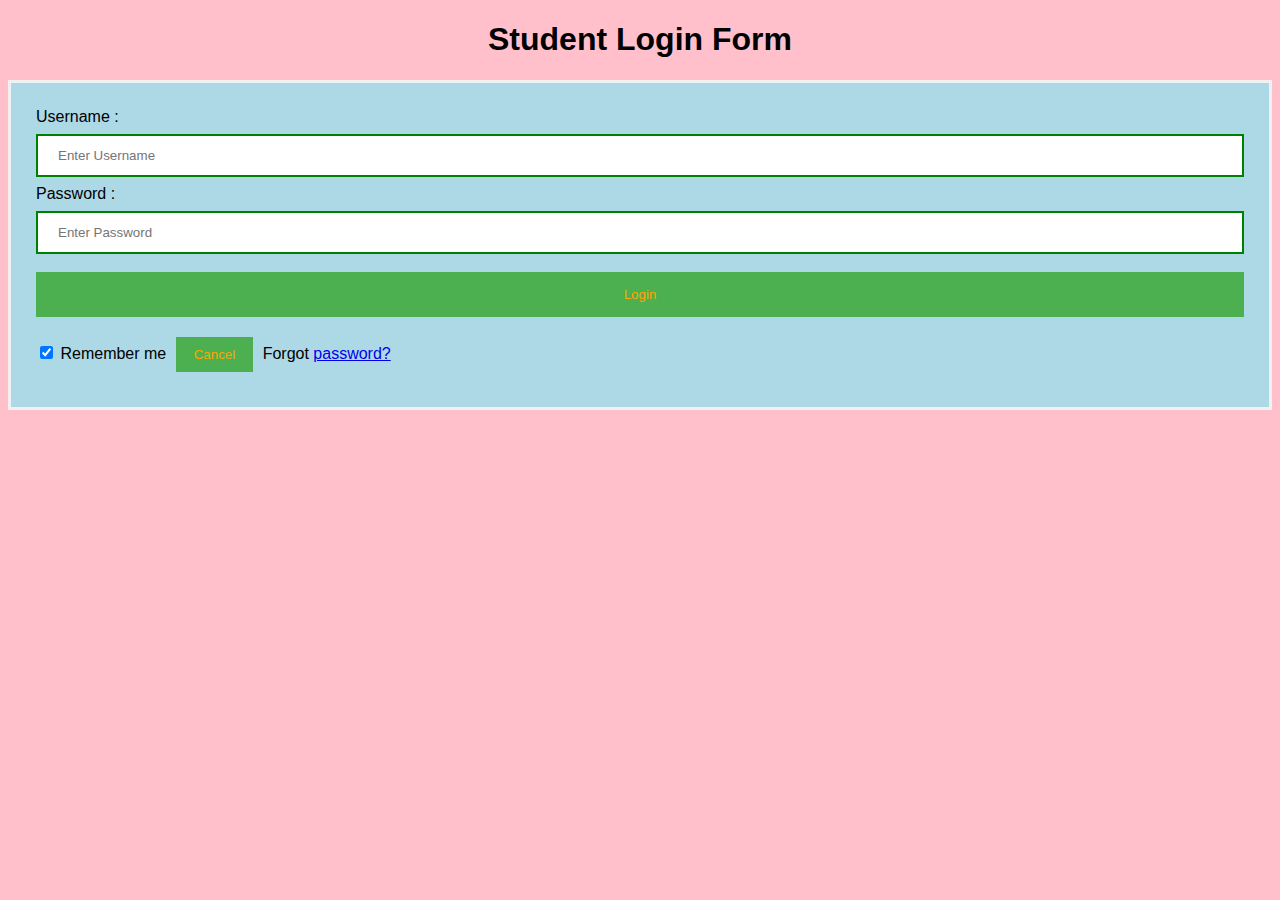
<file: login.html>
<!DOCTYPE html>   
<html>   
<head>  
<meta name="viewport" content="width=device-width, initial-scale=1">  
<title> Login Page </title>  
<style>   
Body {  
  font-family: Calibri, Helvetica, sans-serif;  
  background-color: pink;  
}  
button {   
       background-color: #4CAF50;   
       width: 100%;  
        color: orange;   
        padding: 15px;   
        margin: 10px 0px;   
        border: none;   
        cursor: pointer;   
         }   
 form {   
        border: 3px solid #f1f1f1;   
    }   
 input[type=text], input[type=password] {   
        width: 100%;   
        margin: 8px 0;  
        padding: 12px 20px;   
        display: inline-block;   
        border: 2px solid green;   
        box-sizing: border-box;   
    }  
 button:hover {   
        opacity: 0.7;   
    }   
  .cancelbtn {   
        width: auto;   
        padding: 10px 18px;  
        margin: 10px 5px;  
    }   
        
     
 .container {   
        padding: 25px;   
        background-color: lightblue;  
    }   
</style>   
</head>    
<body>    
    <center> <h1> Student Login Form </h1> </center>   
    <form>  
        <div class="container">   
            <label>Username : </label>   
            <input type="text" placeholder="Enter Username" name="username" required>  
            <label>Password : </label>   
            <input type="password" placeholder="Enter Password" name="password" required>  
            <button type="submit">Login</button>   
            <input type="checkbox" checked="checked"> Remember me   
            <button type="button" class="cancelbtn"> Cancel</button>   
            Forgot <a href="#"> password? </a>   
        </div>   
    </form>     
</body>     
</html>
</file>
